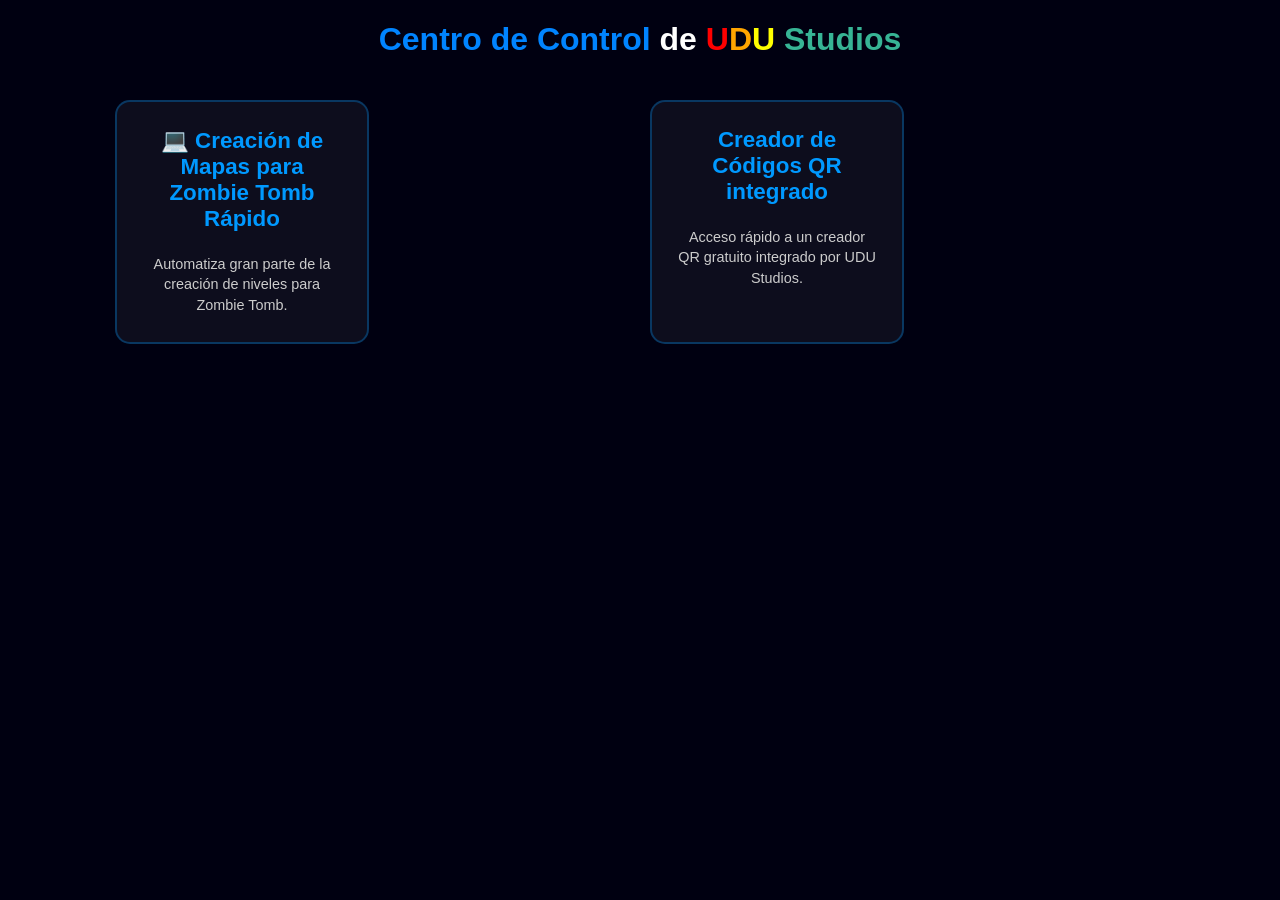
<file: index.html>
<!DOCTYPE html>
<html lang="en">
<head>
    <meta charset="UTF-8">
    <meta name="viewport" content="width=device-width, initial-scale=1.0, maximum-scale=1.0, user-scalable=no">
    <link rel="stylesheet" href="style.css">
    <title>Centro de Control - UDU Studios</title>
</head>
<body>
    <h1><span class="blue-sky">Centro de Control</span> de <span class="U">U</span><span class="D">D</span><span class="U2">U</span> <span class="S">Studios</span></h1>

    <div class="menu-container">
    <!--
    <div class="card" onclick="ejecutar('objetivos')">
        <h3>🚀 Objetivos</h3>
        <p>Gestiona Zombie Tomb y Dynamics Stories.</p>
    </div>-->

    <!-- Botón 2: Desarrollo -->
    <div class="card" onclick="ejecutar('codigo')">
        <h3>💻 Creación de Mapas para Zombie Tomb Rápido</h3>
        <p>Automatiza gran parte de la creación de niveles para Zombie Tomb.</p>
    </div>

    <!-- Botón 3: Recursos -->
    <div class="card" onclick="ejecutar('creadorQR')">
        <h3>Creador de Códigos QR integrado</h3>
        <p>Acceso rápido a un creador QR gratuito integrado por UDU Studios.</p>
    </div>

    <!--
    <div class="card" onclick="ejecutar('terminal')">
        <h3>📟 Consola</h3>
        <p>Ejecuta comandos manuales del sistema.</p>
    </div>-->
</div>
<script src="script.js"></script>
</body>
</html>
</file>
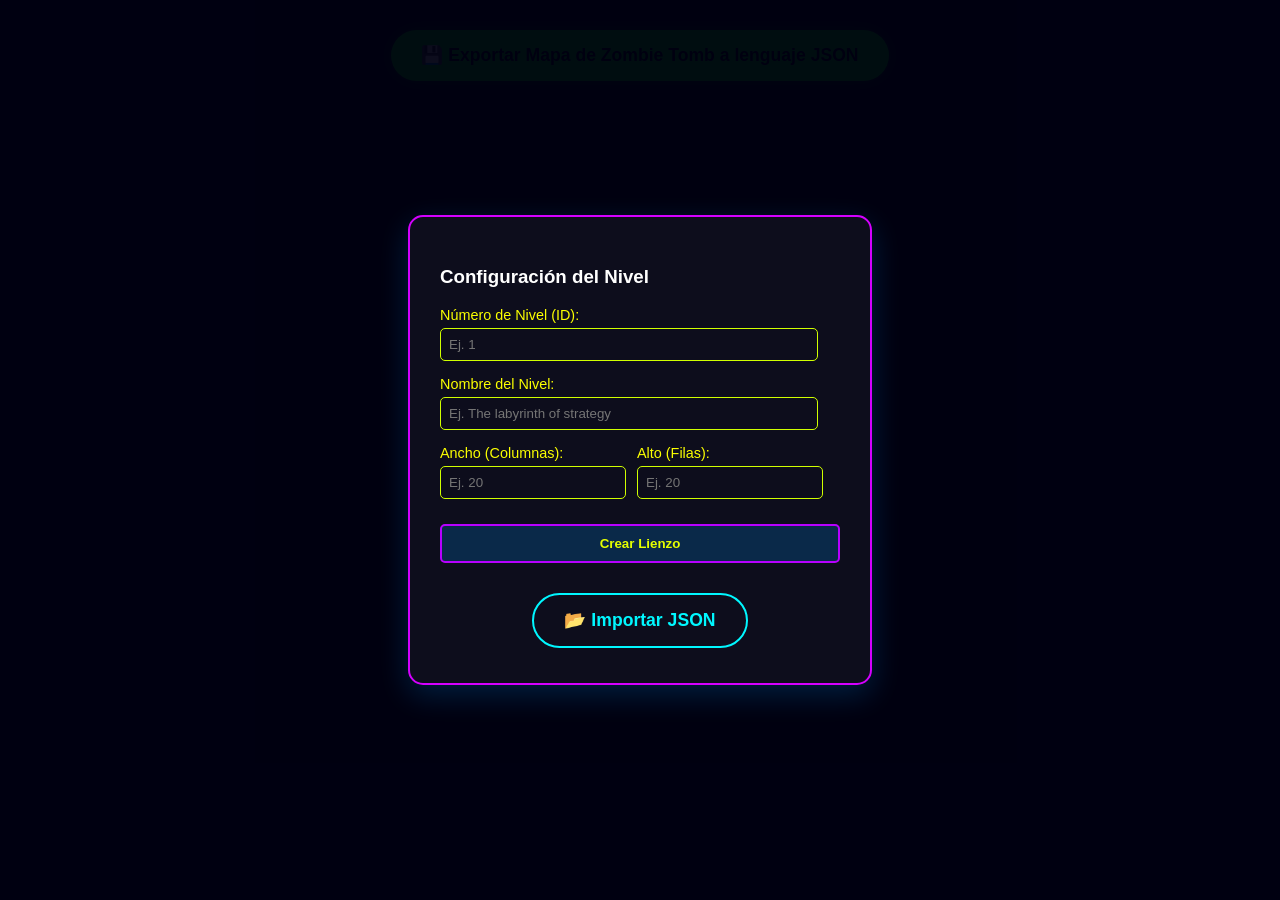
<file: creatorTools/Function-CreateLevelsZT/creatorLevels.html>
<!DOCTYPE html>
<html lang="es">
<head>
    <meta charset="UTF-8">
    <meta name="viewport" content="width=device-width, initial-scale=1.0">
    <title>Creador de Niveles - Zombie Tomb</title>
    <link rel="stylesheet" href="styleCT.css">
</head>
<body>

    <!-- MENÚ INICIAL EMERGENTE -->
    <div id="setup-modal">
        <div class="modal-content">
            <h3>Configuración del Nivel</h3>
            
            <div class="input-group">
                <label>Número de Nivel (ID):</label>
                <input type="number" id="nivel-numero" placeholder="Ej. 1" required>
            </div>

            <div class="input-group">
                <label>Nombre del Nivel:</label>
                <input type="text" id="nombre" placeholder="Ej. The labyrinth of strategy" required>
            </div>

            <div class="input-group grid-inputs">
                <div>
                    <label>Ancho (Columnas):</label>
                    <input type="number" id="ancho-mapa" placeholder="Ej. 20" required>
                </div>
                <div>
                    <label>Alto (Filas):</label>
                    <input type="number" id="alto-mapa" placeholder="Ej. 20" required>
                </div>
            </div>

            <button class="btn-iniciar" onclick="iniciarNivel()">Crear Lienzo</button>
            <div style="margin-top: 30px; padding-bottom: 5px; display: flex; justify-content: center; gap: 20px;">
    <!-- Botón para cargar archivos existentes -->
    <button class="btn-import" onclick="importarNivel()">📂 Importar JSON</button>
    </div>
        </div>
    </div>
    
    <!-- CONTENEDOR DEL EDITOR -->
    <div id="editor-container">
        <button class="btn-volver" onclick="window.location.href='../../index.html'">⬅ Volver al Centro de Control</button>
        <h2>Editor de Mapas: <span style="color: #0dff00;">Zombie Tomb</span></h2>
        <h4 id="info-nivel" style="color: #0099ff;"></h4>
        
        <canvas id="mapCanvas"></canvas>
        <!-- PALETA DE HERRAMIENTAS ABAJO DEL LIENZO -->
    <div id="palette-container">
    <div class="palette-item selected" onclick="seleccionarPincel('1', this)" style="background-color: #7a1a97">Pared (1)</div>
    <div class="palette-item selected" onclick="seleccionarPincel('2', this)" style="background-color: #ff0000">Pared (2)</div>
    <div class="palette-item selected" onclick="seleccionarPincel('3', this)" style="background-color: #ff9100">Pared (3)</div>
    <div class="palette-item selected" onclick="seleccionarPincel('4', this)" style="background-color: #fbff00">Pared (4)</div>
    <div class="palette-item" onclick="seleccionarPincel('P', this)" style="background-color: #e2e9ec; color: black;">Jugador (P)</div>
    <div class="palette-item" onclick="seleccionarPincel('0', this)" style="background-color: #c0eb00; color: black;">Puntos (0)</div>
    <div class="palette-item" onclick="seleccionarPincel('m', this)" style="background-color: #261270; color: white;">Monedas (m)</div>
    <div class="palette-item" onclick="seleccionarPincel('o', this)" style="background-color: #1c003d;">Vacío (o)</div>
    <div class="palette-item" onclick="seleccionarPincel('Z', this)" style="background-color: #007940;">Zombie (Z)</div>
    <div class="palette-item" onclick="seleccionarPincel('S', this)" style="background-color: #00f7ff; color: black;">Portal (S)</div>
    <div class="palette-item" onclick="seleccionarPincel('f', this)" style="background-color: #d1007a; color: rgb(255, 255, 255);">Vacío Falso (f)</div>
    <div class="palette-item" onclick="seleccionarPincel('W', this)" style="background-color: #107251; color: rgb(255, 255, 255);">Zombie Seguidor (W)</div>
    </div>
    </div>

    <!-- BOTÓN PARA GENERAR EL ARCHIVO -->
    <div style="margin-top: 30px; padding-bottom: 50px;">
    <button class="btn-export" onclick="exportarNivel()">💾 Exportar Mapa de Zombie Tomb a lenguaje JSON</button>
    </div>

    <script src="brain.js"></script>
</body>
</html>
</file>
<file: style.css>
body {
    font-family: sans-serif;
    background-color: rgb(0, 0, 17);
    color: white;
    text-align: center;
    align-items: center;
    justify-content: flex;
}

.U {
    color: red;
}

.D {
    color: orange;
}

.U2 {
    color: yellow;
}

.S {
    color: rgb(55, 180, 149);
}

.blue-sky {
    color: rgb(0, 132, 255);
}

/* Contenedor principal que centra todo */
.menu-container {
    display: flex;
    flex-wrap: wrap;
    justify-content: center;
    gap: 20px;
    display: grid;
    /* Crea columnas automáticas que miden mínimo 280px */
    grid-template-columns: repeat(auto-fit, minmax(280px, 1fr));
    padding: 20px;
    width: 90%; /* Ocupa casi todo el ancho en el cel */
    max-width: 1050px;
    margin: 0 auto; /* Centra el div en la pantalla */
}

/* Estilo de cada botón (Card) */
.card {
    background: rgba(255, 255, 255, 0.05); /* Fondo muy sutil */
    border: 2px solid rgba(0, 153, 255, 0.3); /* Borde azul cielo suave */
    border-radius: 15px;
    padding: 25px; /* Más espacio para los dedos */
    width: 200px;
    min-height: 100px;
    max-height: 190px;
    cursor: pointer;
    transition: all 0.3s ease; /* Animación suave */
    text-align: center;
    flex-direction: column;
    justify-content: center;
}

/* Efecto al pasar el mouse */
.card:hover {
    background: rgba(0, 153, 255, 0.2);
    border-color: #0099ff;
    transform: translateY(-10px); /* El botón "flota" un poco */
    box-shadow: 0 10px 20px rgba(0, 153, 255, 0.4);
}

.card h3 {
    margin-top: 0;
    color: #0099ff; /* Combina con tu clase .blue-sky */
    font-size: 1.4em;
}

.card p {
    font-size: 0.9em;
    color: #ccc; /* Gris claro para la descripción */
    line-height: 1.4;
}

/* Reglas específicas para pantallas pequeñas (Celulares) */
@media (max-width: 600px) {
    h1 {
        font-size: 1.5rem; /* Letra más pequeña para que quepa en el cel */
        margin: 30px 10px;
    }

    .menu-container {
        grid-template-columns: 1fr; /* Una sola columna en el celular */
        width: 95%;
    }

    .card {
        width: 300px;
    }
}

/* --- AJUSTES PARA EL EDITOR DE ZOMBIE TOMB --- */

/* Canvas Responsivo: Para que no se salga de la pantalla en el cel */
#mapCanvas {
    max-width: 100%; /* No permite que sea más ancho que el celular[cite: 20] */
    height: auto;    /* Mantiene la proporción del mapa */
    border: 2px solid #0099ff;
    background-color: #000;
    display: block;
    margin: 20px auto;
    touch-action: none; /* Vital para pintar sin que la página se mueva */
}

/* Modal Responsivo: Para que el menú de inicio no sea gigante */
#setup-modal .modal-content {
    width: 90%;       /* Ocupa casi todo el ancho en cel[cite: 20] */
    max-width: 400px; /* Tamaño máximo en PC */
    margin: auto;
}

/* Paleta de colores: Para que los botones se acomoden solitos */
#palette-container {
    display: flex;
    flex-wrap: wrap; /* Si no caben, saltan a la siguiente línea[cite: 20] */
    justify-content: center;
    gap: 10px;
    padding: 15px;
}

.palette-item {
    padding: 10px 15px;
    border-radius: 8px;
    cursor: pointer;
    font-size: 0.9em;
    border: 2px solid transparent;
}

.palette-item.selected {
    border-color: white; /* Brillo para el pincel activo */
    box-shadow: 0 0 10px rgba(255, 255, 255, 0.5);
}
</file>
<file: creatorTools/Function-CreateLevelsZT/styleCT.css>
body { 
            background-color: #000011; 
            color: white; 
            font-family: sans-serif; 
            text-align: center; 
            margin: 0;
            padding: 0;
        }
        
        /* Estilos del Modal (Menú Inicial) */
        #setup-modal {
            position: fixed;
            top: 0; left: 0; width: 100%; height: 100%;
            background-color: rgba(0, 0, 17, 0.95);
            display: flex;
            justify-content: center;
            align-items: center;
            z-index: 1000;
        }

        .modal-content {
            background: rgba(255, 255, 255, 0.05);
            border: 2px solid #d400ff;
            border-radius: 15px;
            padding: 30px;
            width: 350px;
            text-align: left;
            box-shadow: 0 10px 30px rgba(0, 153, 255, 0.2);
        }

        .modal-content {
    background: rgba(255, 255, 255, 0.05);
    border: 2px solid #d400ff;
    border-radius: 15px;
    padding: 30px;
    width: 90%; /* Cambia 350px por 90% para que se adapte al cel[cite: 22] */
    max-width: 400px; /* Evita que se vea gigante en PC */
    text-align: left;
    box-shadow: 0 10px 30px rgba(0, 153, 255, 0.2);
}

        .input-group {
            margin-bottom: 15px;
        }

        .input-group label {
            display: block;
            margin-bottom: 5px;
            color: #fbff00;
            font-size: 0.9em;
        }

        .input-group input {
            width: 90%;
            background: transparent;
            border: 1px solid #d0ff00;
            color: white;
            padding: 8px;
            border-radius: 5px;
            outline: none;
        }

        .grid-inputs {
            display: flex;
            gap: 10px;
        }

        .btn-iniciar {
            width: 100%;
            background: rgba(0, 153, 255, 0.2);
            color: #e5ff00;
            border: 2px solid #b700ff;
            padding: 10px;
            border-radius: 5px;
            cursor: pointer;
            font-weight: bold;
            transition: all 0.3s ease;
            margin-top: 10px;
        }

        .btn-iniciar:hover {
            background: #ae00ff;
            color: #000011;
        }

        /* Estilos del Editor (Ocultos inicialmente) */
        #editor-container {
            display: none;
            padding: 20px;
        }

        canvas { 
            border: 2px solid #0099ff; 
            background-color: #000; 
            cursor: crosshair; 
            touch-action: none; 
            margin-top: 20px;
            touch-action: none; /* Esto ya lo tenías, ¡es vital![cite: 22] */
            max-width: 100%;    /* AGREGA ESTO: Hace que el canvas se encoja en el cel[cite: 22] */
            height: auto;       /* AGREGA ESTO: Mantiene la forma del mapa */
        }

        .btn-volver { 
            background: #ff0000; 
            color: white; 
            padding: 10px; 
            cursor: pointer; 
            border: none; 
            border-radius: 5px; 
            margin-bottom: 10px; 
        }

        #palette-container {
    display: flex;
    justify-content: center;
    flex-wrap: wrap;
    gap: 10px;
    margin-top: 25px;
    padding: 15px;
}

.palette-item {
    padding: 12px 18px;
    border-radius: 10px;
    cursor: pointer;
    font-weight: bold;
    font-size: 0.9em;
    border: 2px solid transparent;
    transition: all 0.2s ease;
    user-select: none;
}

.palette-item:hover {
    transform: translateY(-5px);
}

/* Indica qué herramienta tienes activa */
.palette-item.selected {
    border-color: white;
    box-shadow: 0 0 15px rgba(255, 255, 255, 0.5);
    transform: scale(1.05);
}

.btn-export {
    background: #0dff00; /* Verde brillante */
    color: #000011;
    border: none;
    padding: 15px 30px;
    font-size: 1.1em;
    font-weight: bold;
    border-radius: 50px;
    cursor: pointer;
    box-shadow: 0 0 20px rgba(13, 255, 0, 0.4);
    transition: all 0.3s ease;
}

.btn-export:hover {
    transform: scale(1.1);
    box-shadow: 0 0 30px rgba(13, 255, 0, 0.6);
    background: #00f7ff; /* Cambia a azul al pasar el mouse */
}

.btn-import {
    background: transparent;
    color: #00f7ff;
    border: 2px solid #00f7ff;
    padding: 15px 30px;
    font-size: 1.1em;
    font-weight: bold;
    border-radius: 50px;
    cursor: pointer;
    transition: all 0.3s ease;
}

.btn-import:hover {
    background: rgba(0, 247, 255, 0.1);
    box-shadow: 0 0 15px rgba(0, 247, 255, 0.3);
}
</file>
